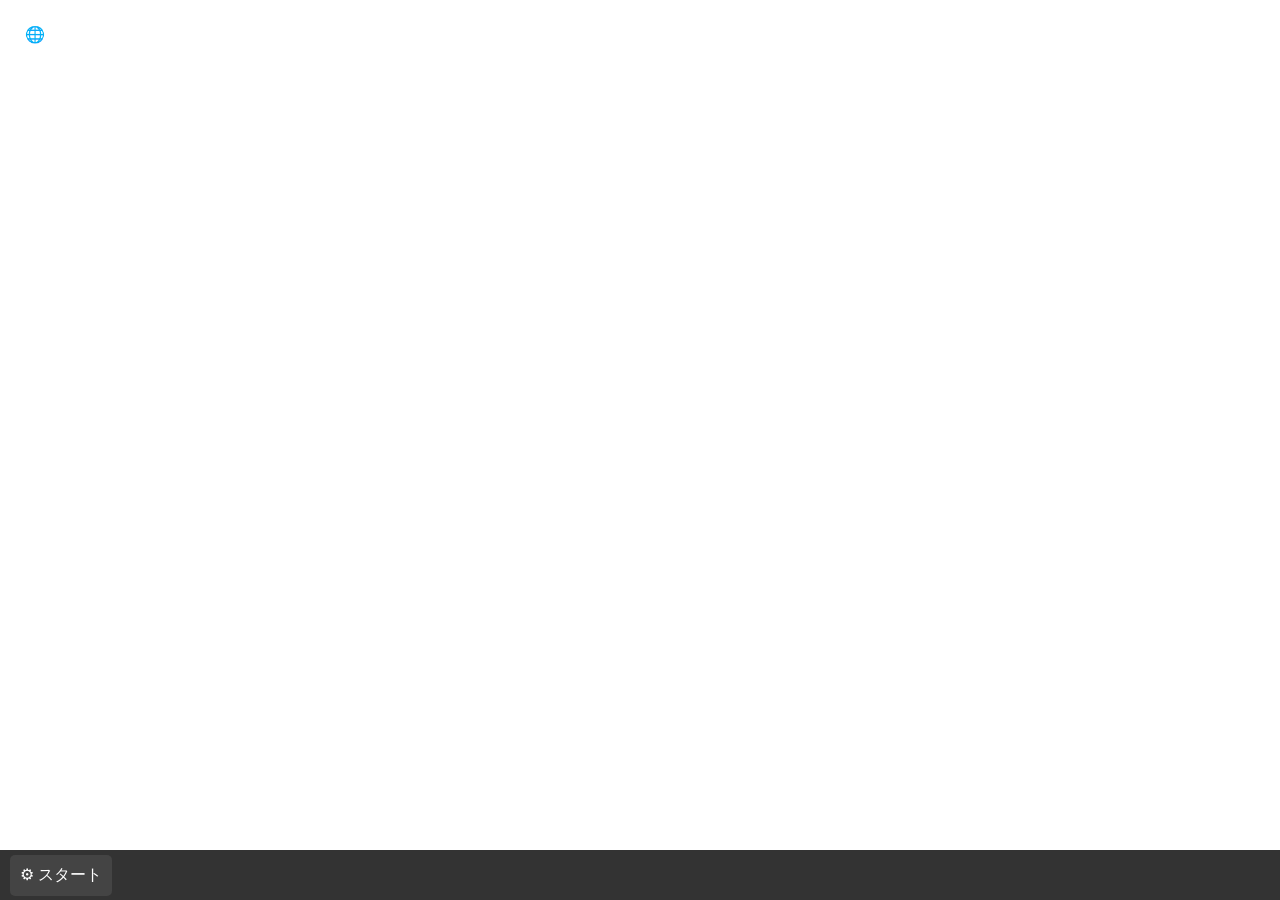
<file: inex.html>
<!DOCTYPE html>
<html lang="ja">
<head>
    <meta charset="UTF-8">
    <meta name="viewport" content="width=device-width, initial-scale=1.0">
    <title>ガーネースOS</title>
    <style>
        /* 背景設定 */
        body {
            margin: 0;
            overflow: hidden;
            background: url('https://source.unsplash.com/random/1920x1080?nature') no-repeat center center fixed;
            background-size: cover;
            font-family: Arial, sans-serif;
        }

        /* タスクバー */
        .taskbar {
            position: fixed;
            bottom: 0;
            width: 100%;
            height: 50px;
            background: rgba(0, 0, 0, 0.8);
            display: flex;
            align-items: center;
            justify-content: space-between;
            padding: 0 10px;
            color: white;
        }

        .start-button {
            background: #444;
            padding: 10px;
            cursor: pointer;
            border-radius: 5px;
            user-select: none;
        }

        /* スタートメニュー */
        .start-menu {
            position: absolute;
            bottom: 60px;
            left: 10px;
            width: 200px;
            background: rgba(50, 50, 50, 0.9);
            border-radius: 5px;
            visibility: hidden;
            opacity: 0;
            transition: opacity 0.2s ease-in-out;
        }

        .start-menu ul {
            list-style: none;
            padding: 10px;
            margin: 0;
        }

        .start-menu li {
            padding: 10px;
            color: white;
            cursor: pointer;
        }

        .start-menu li:hover {
            background: #666;
        }

        /* ウィンドウデザイン */
        .window {
            width: 500px;
            height: 400px;
            background: white;
            position: absolute;
            top: 20%;
            left: 30%;
            border: 2px solid black;
            display: none;
            box-shadow: 3px 3px 10px rgba(0, 0, 0, 0.5);
            z-index: 100;
        }

        .window-header {
            background: black;
            color: white;
            padding: 10px;
            cursor: move;
            display: flex;
            justify-content: space-between;
        }

        .window-content {
            padding: 10px;
            overflow: auto;
            flex-grow: 1;
        }

        .window-controls span {
            margin-left: 10px;
            cursor: pointer;
        }

        .window-controls span:hover {
            color: red;
        }

        /* デスクトップアイコン */
        .desktop {
            position: absolute;
            top: 10px;
            left: 10px;
            display: flex;
            flex-direction: column;
            gap: 10px;
        }

        .desktop-icon {
            width: 50px;
            height: 50px;
            background: rgba(255, 255, 255, 0.8);
            text-align: center;
            line-height: 50px;
            cursor: pointer;
            border-radius: 5px;
            user-select: none;
        }

        .search-bar {
            width: 100%;
            padding: 5px;
        }
    </style>
</head>
<body>

    <div class="desktop" id="desktop">
        <!-- デスクトップアイコン（起動するアプリのショートカット） -->
        <div class="desktop-icon" onclick="openWindow('browserWindow')">🌐</div>
    </div>

    <div class="taskbar">
        <!-- タスクバー -->
        <div class="start-button" onclick="toggleStartMenu()">⚙ スタート</div>
    </div>

    <div class="start-menu" id="startMenu">
        <!-- スタートメニュー -->
        <ul>
            <li onclick="openWindow('browserWindow')">🌐 ブラウザ</li>
            <li onclick="downloadApp('電卓', 'calculatorWindow')">🖩 電卓をダウンロード</li>
            <li onclick="downloadApp('メモ帳', 'notepadWindow')">📓 メモ帳をダウンロード</li>
        </ul>
    </div>

    <!-- ブラウザウィンドウ -->
    <div id="browserWindow" class="window">
        <div class="window-header">
            <span>ブラウザ</span>
            <div class="window-controls">
                <span onclick="closeWindow('browserWindow')">✖</span>
            </div>
        </div>
        <div class="window-content">
            <input class="search-bar" id="searchInput" type="text" placeholder="検索..." onkeydown="if(event.key==='Enter') searchGoogle()">
            <iframe id="browserFrame" src="https://www.google.com" width="100%" height="90%"></iframe>
        </div>
    </div>

    <!-- 電卓ウィンドウ -->
    <div id="calculatorWindow" class="window">
        <div class="window-header">
            <span>電卓</span>
            <div class="window-controls">
                <span onclick="closeWindow('calculatorWindow')">✖</span>
            </div>
        </div>
        <div class="window-content">
            <iframe src="https://www.online-calculator.com/" width="100%" height="90%"></iframe>
        </div>
    </div>

    <!-- メモ帳ウィンドウ -->
    <div id="notepadWindow" class="window">
        <div class="window-header">
            <span>メモ帳</span>
            <div class="window-controls">
                <span onclick="closeWindow('notepadWindow')">✖</span>
            </div>
        </div>
        <div class="window-content">
            <textarea style="width: 100%; height: 100%;"></textarea>
        </div>
    </div>

    <script>
        // スタートメニューの表示/非表示を切り替える
        function toggleStartMenu() {
            const menu = document.getElementById("startMenu");
            if (menu.style.visibility === "visible") {
                menu.style.visibility = "hidden";
                menu.style.opacity = 0;
            } else {
                menu.style.visibility = "visible";
                menu.style.opacity = 1;
            }
        }

        // ウィンドウを開く
        function openWindow(id) {
            document.getElementById(id).style.display = "block";
        }

        // ウィンドウを閉じる
        function closeWindow(id) {
            document.getElementById(id).style.display = "none";
        }

        // Google検索機能
        function searchGoogle() {
            const query = document.getElementById("searchInput").value;
            document.getElementById("browserFrame").src = "https://www.google.com/search?q=" + encodeURIComponent(query);
        }

        // アプリをデスクトップに追加
        function downloadApp(name, id) {
            if (!document.getElementById(id)) {
                let newIcon = document.createElement("div");
                newIcon.className = "desktop-icon";
                newIcon.innerText = name;
                newIcon.onclick = function() { openWindow(id); };
                document.getElementById("desktop").appendChild(newIcon);
            }
        }
    </script>

</body>
</html>
</file>
